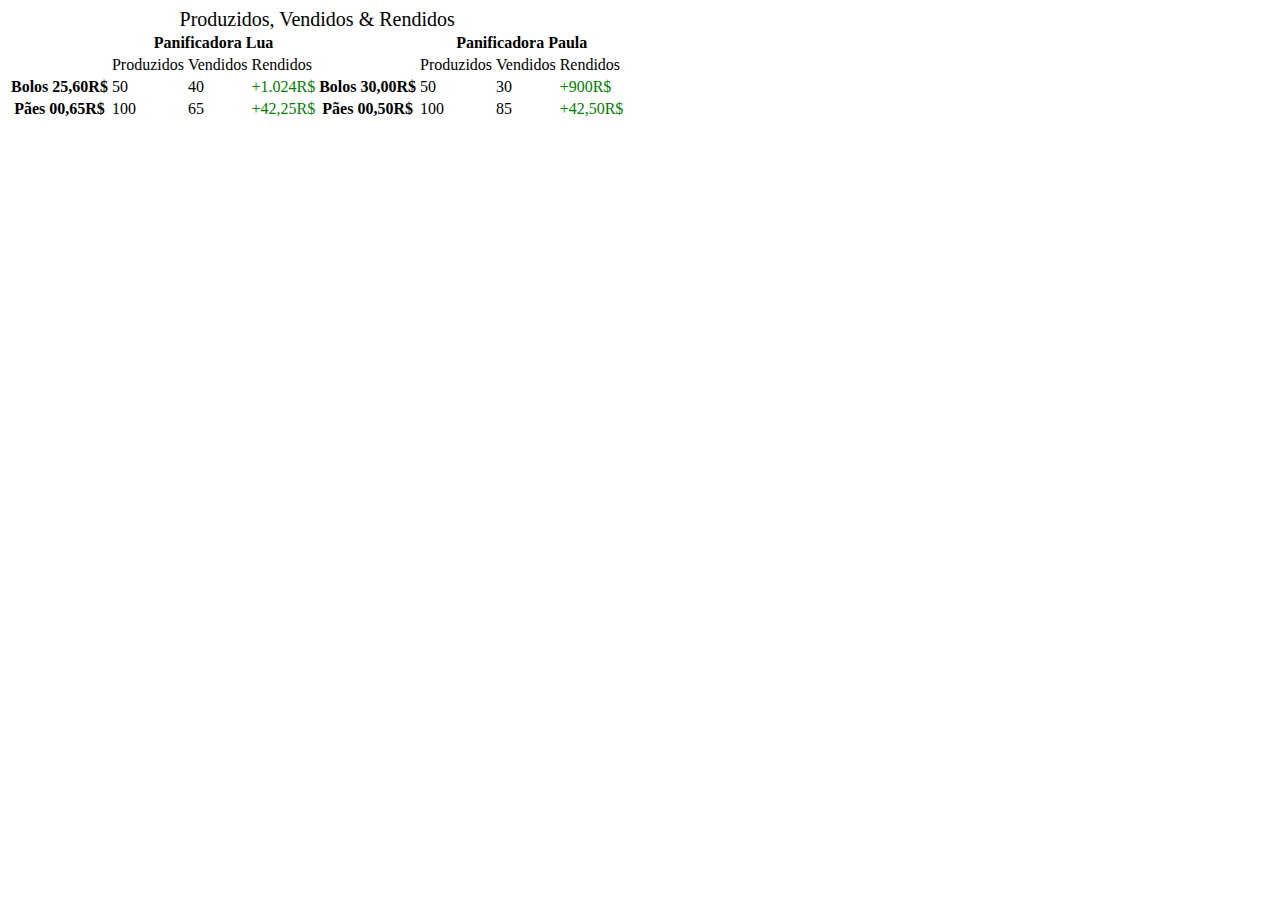
<file: index.html>
<!DOCTYPE html>
<html>

<head>
  <meta charset="utf-8">
  <meta name="viewport" content="width=device-width">
  <title>replit</title>
  
</head>

<body>
<link rel="stylesheet" href="style.css" />

<!--
  <ul>
     <li><a href="https://google.com" target="_blank">Website</a></li>
    <li><a href="#about">Sobre Mim</a></li>
    <li><a href="contato.html">Contato</a></li>
    <li> <a href="./files/image.html">Imagens</a></li>
    

 </ul>

<div>
  <h1 id="about">
     Sobre Mim
  </h1>
   <p>
      Lorem Ipsum is simply dummy text of the printing and typesetting industry. Lorem Ipsum has been the industry's standard dummy text ever since the 1500s, when an unknown printer took a galley of type and scrambled it to make a type specimen book.
     
   </p>
</div>

<h2>
História
</h2>
  <p>Lorem Ipsum is simply dummy text of the printing and typesetting industry. Lorem Ipsum has been the industry's standard dummy text ever since the 1500s, when an unknown printer took a galley of type and scrambled it to make a type specimen book.</p>

<h2>
Trabalho
</h2>

  <p>
     Lorem Ipsum is simply dummy text of the printing and typesetting industry. Lorem Ipsum has been the industry's standard dummy text ever since the 1500s, when an unknown printer took a galley of type and scrambled it to make a type specimen book.
  </p>
  
-->
  <table>
    <caption id="title">Produzidos, Vendidos & Rendidos</caption>
   <thead>
     <tr>
      <th rowspan="3"></th>
       <th colspan="3">Panificadora Lua</td>
     <th></th >
       <th colspan="4">Panificadora Paula</td>
     </tr>

     <tr>
     <td>Produzidos</td>
     <td>Vendidos</td>
     <td>Rendidos</td>
       <td></td>
     <td>Produzidos</td>
     <td>Vendidos</td>
     <td>Rendidos</td>
      

  </tr>
  
   </thead>
    
<tbody>

  <tr>
     <th>Bolos 25,60R$</th>
    <td>50</td>
    <td>40</td>
    <td class="renda">+1.024R$</td>
    <th>Bolos 30,00R$</th>
    <td>50</td>
    <td>30</td>
    <td class="renda">+900R$</td>
    
  </tr>

  <tr>
     <th>Pães 00,65R$</th>
    <td>100</td>
    <td>65</td>
    <td class="renda">+42,25R$</td>
    <th>Pães 00,50R$</th>
    <td>100</td>
    <td>85</td>
    <td class="renda">+42,50R$</td>
    
  </tr>

  
</tbody>

  </table>
  
  
  
</body>

</html>
</file>
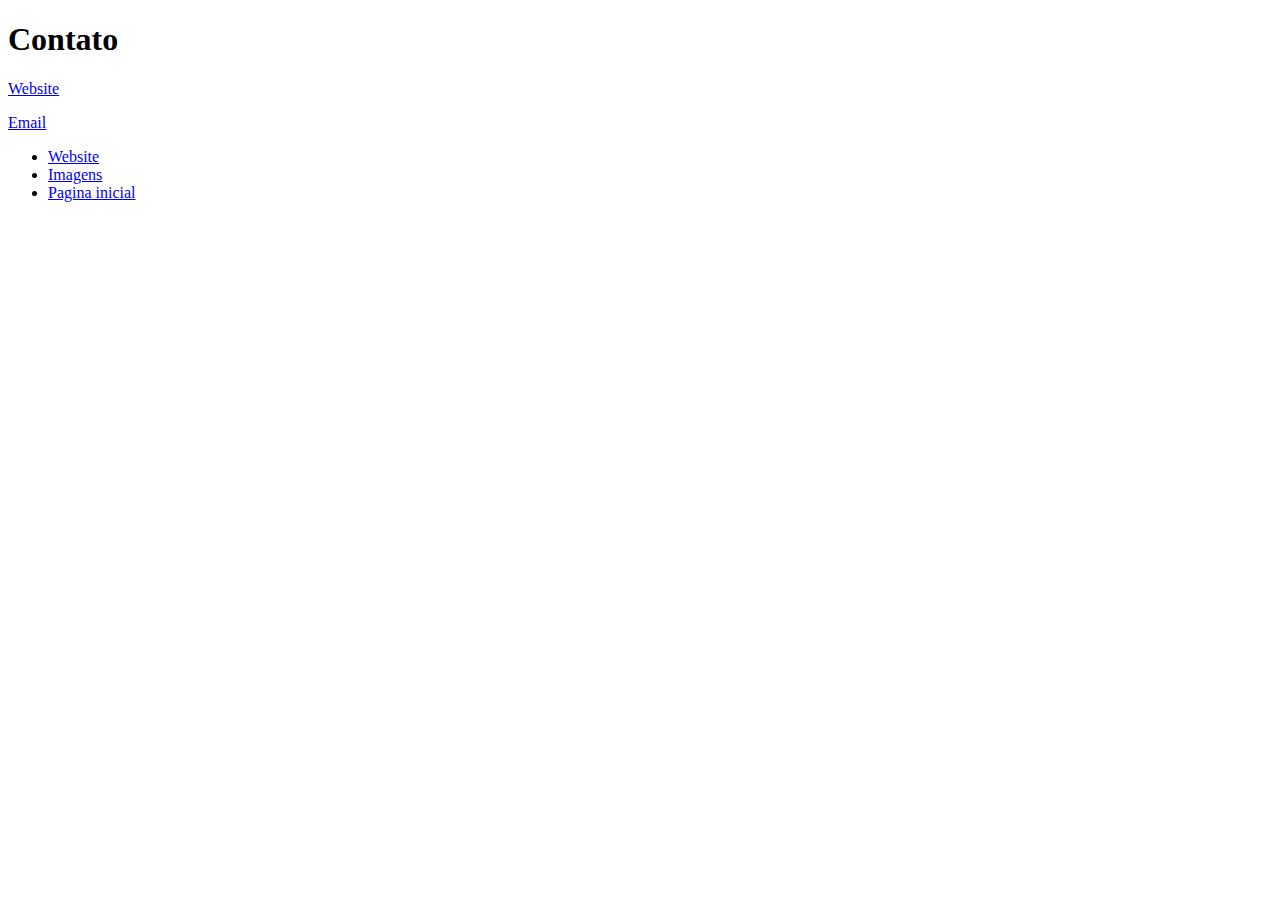
<file: contato.html>
<!DOCTYPE html>
<html>

<head>
  <meta charset="utf-8">
  <meta name="viewport" content="width=device-width">
  <title>replit</title>
  
</head>

<body>

<h1>
   Contato
</h1>
  <p><a href="https://google.com" target="_blank">Website</a></p>
  <p><a href="mailto:pedin8452@gmail.com" target="_blank">Email</a></p>
  
  
<ul>
     <li><a href="https://google.com" target="_blank">Website</a></li>
    <li><a href="./files/image.html">Imagens</a></li>
    <li><a href="index.html">Pagina inicial</a></li>
    

 </ul>

</body>

</html>
</file>
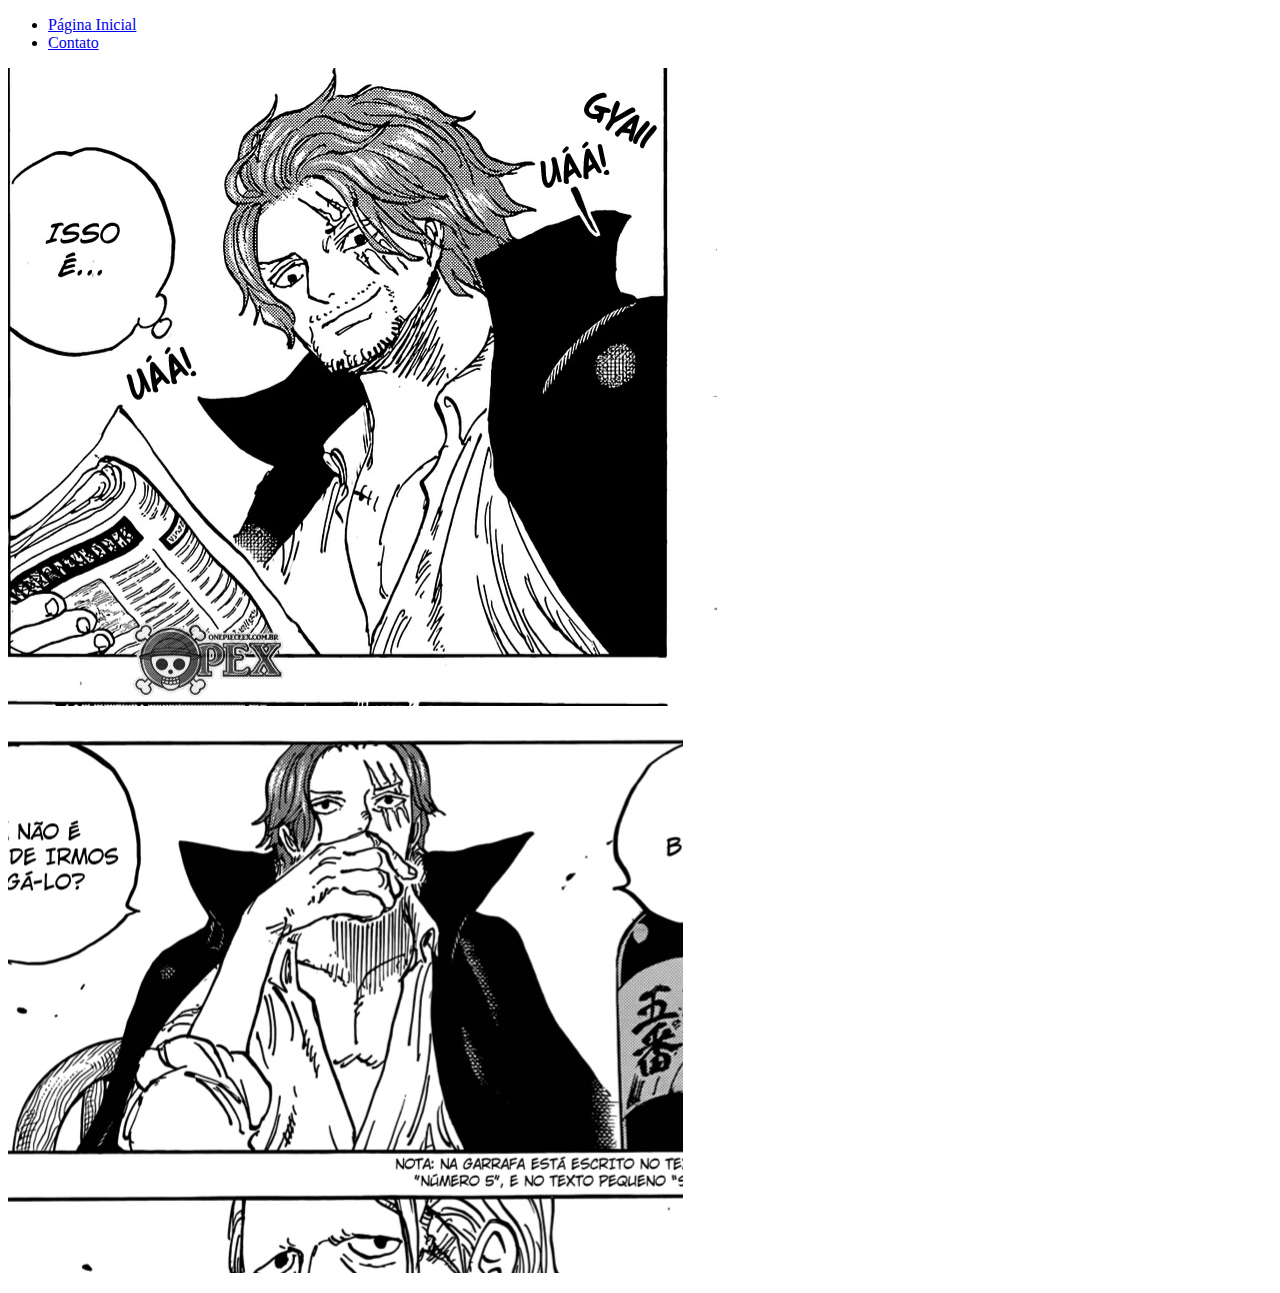
<file: files/image.html>
<!DOCTYPE html>
<html>

<head>
  <meta charset="utf-8">
  <meta name="viewport" content="width=device-width">
  <title>replit</title>
  
</head>

<body>


  <ul>
    <li>
      <a href="../index.html">Página Inicial</a>
    </li>
    <li>
      <a href="../contato.html">Contato</a>
    </li>
    
  </ul>

<p>
   <img src="../image1.webp" />
  <img src="../image2.webp" />
</p>



</body>

</html>
</file>
<file: style.css>
html, body {
  height: 100%;
  width: 100%;
}

#title {
  font-size: 20px;
}

.renda {
  color: green;
  
}
</file>
